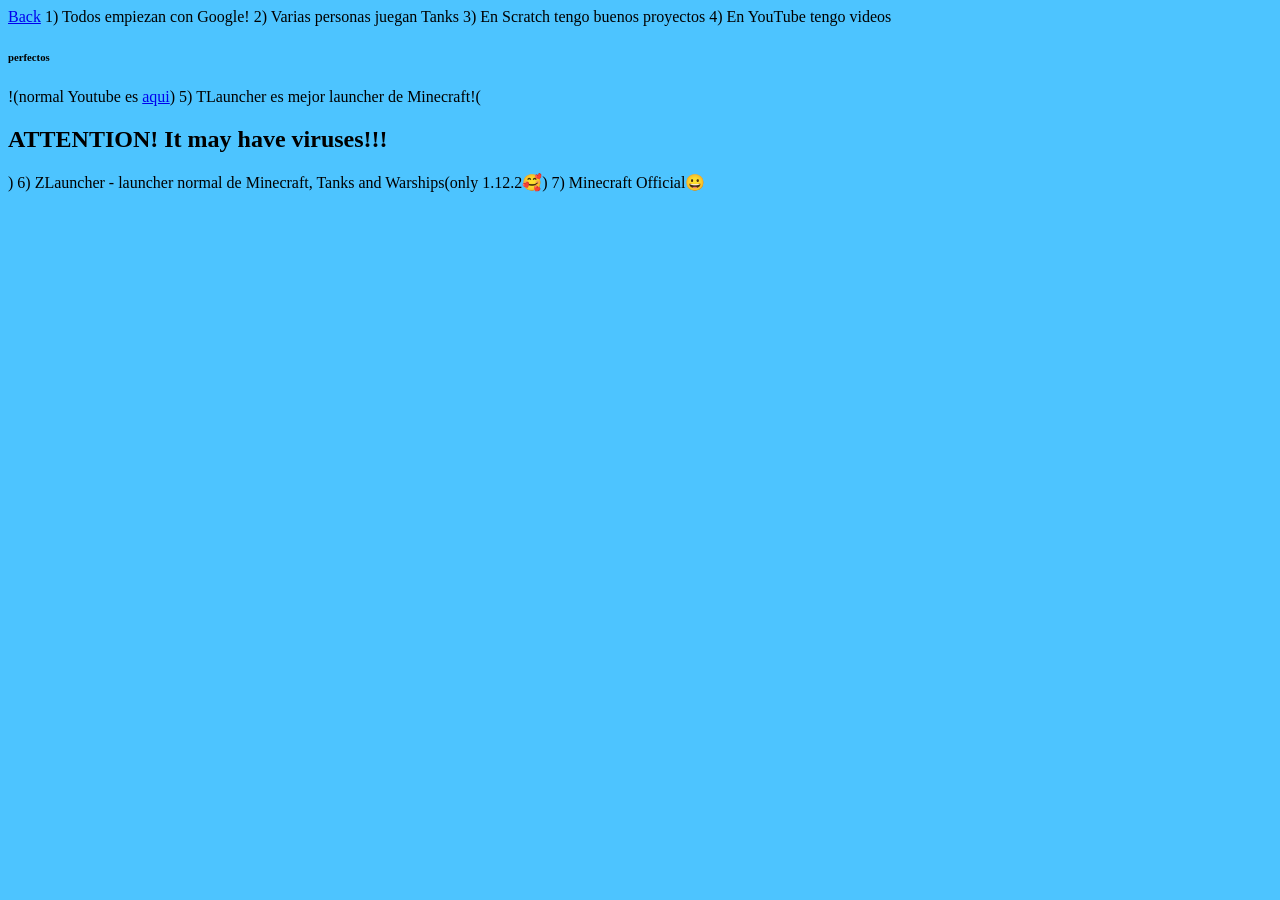
<file: notes.html>
<body>
  <head>
  <link href="st!m.css" type="text/css" rel="stylesheet" />
  </head>
<a href="/maxx.es/sites.html">
Back</a>
</body>
1) Todos empiezan con Google!
2) Varias personas juegan Tanks
3) En Scratch tengo buenos proyectos
4) En YouTube tengo videos <h6>perfectos</h6>!(normal Youtube es <a href="https://youtube.com/">aqui</a>)
5) TLauncher es mejor launcher de Minecraft!(<h2>ATTENTION! It may have viruses!!!</h2>)
6) ZLauncher - launcher normal de Minecraft, Tanks and Warships(only 1.12.2🥰)
7) Minecraft Official😀
</file>
<file: st!m.css>
body {
background-color: #4DC4FF ;
 }
</file>
